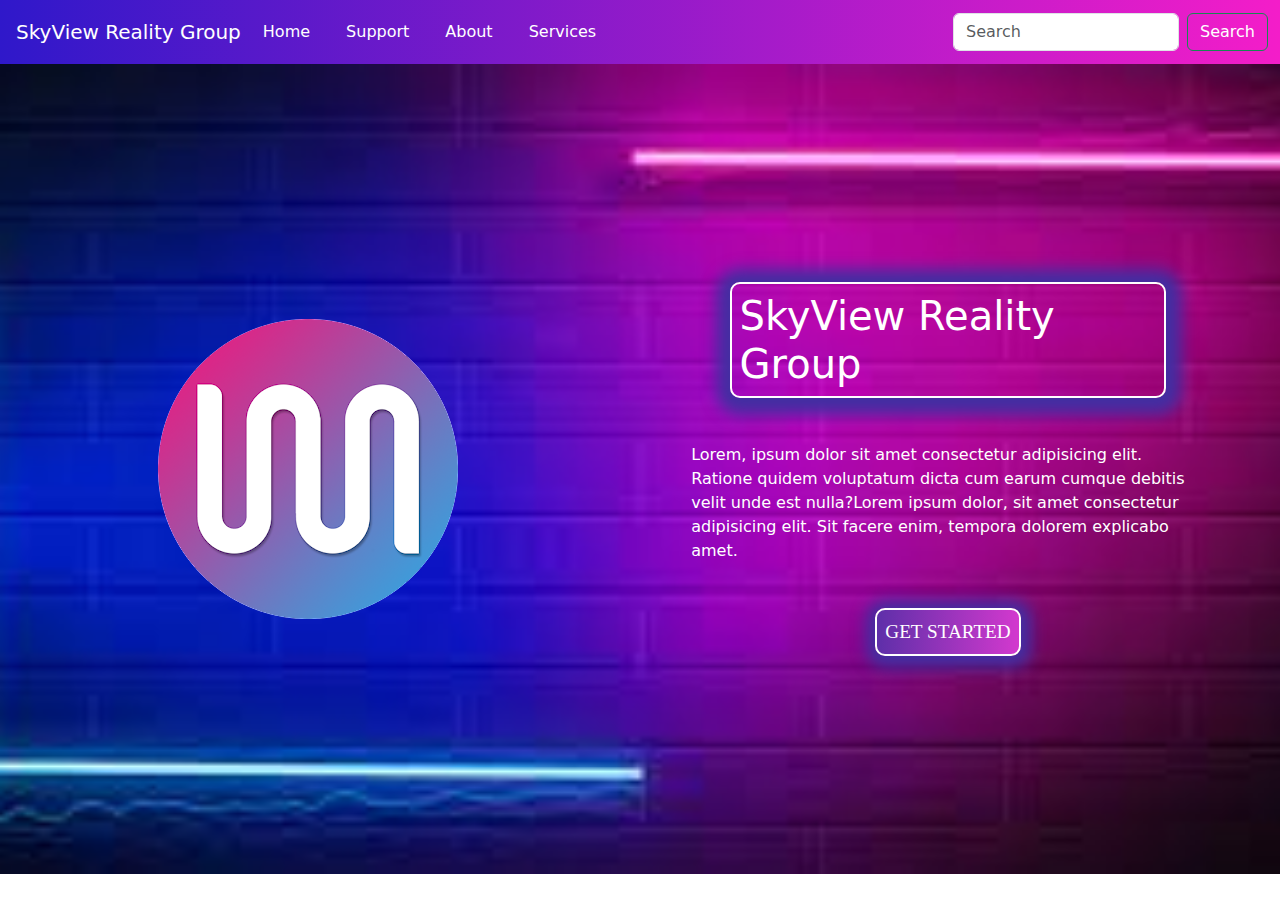
<file: Task1/index.html>
<!DOCTYPE html>
<html lang="en">

<head>
    <meta charset="UTF-8">
    <meta name="viewport" content="width=device-width, initial-scale=1.0">
    <title>SkyView Reality Group</title>
    <link rel="stylesheet" href="https://cdn.jsdelivr.net/npm/bootstrap@5.3.1/dist/css/bootstrap.min.css
    ">
    <link rel="stylesheet" href="style.css">
</head>

<body>
    <header>
        <nav class="navbar navbar-expand-lg bg-body-tertiary">
            <div class="container-fluid">
                <a class="navbar-brand white m-1" href="#">SkyView Reality Group</a>
                <button class="navbar-toggler" type="button" data-bs-toggle="collapse"
                    data-bs-target="#navbarSupportedContent" aria-controls="navbarSupportedContent"
                    aria-expanded="false" aria-label="Toggle navigation">
                    <span class="navbar-toggler-icon"></span>
                </button>
                <div class="collapse navbar-collapse" id="navbarSupportedContent">
                    <ul class="navbar-nav me-auto mb-2 mb-lg-0 white">
                        <li class="nav-item white">
                            <a class="nav-link active white" aria-current="page" href="#">Home</a>
                        </li>
                        <li class="nav-item">
                            <a class="nav-link active white" aria-current="page" href="#">Support</a>
                        </li>
                        <li class="nav-item">
                            <a class="nav-link active white" aria-current="page" href="#">About</a>
                        </li>
                        <li class="nav-item">
                            <a class="nav-link active white" aria-current="page" href="#">Services</a>
                        </li>
                        
                    </ul>
                    <form class="d-flex" role="search">
                        <input class="form-control me-2" type="search" placeholder="Search" aria-label="Search">
                        <button class="btn btn-outline-success" type="submit">Search</button>
                    </form>
                </div>
            </div>
        </nav>
    </header>
    <section id="front">
        <div class="heading row">
            <div class="col-md-6 col-12 my-3 d-flex justify-content-center align-items-center" id="heading_para">
                <img src="unnamed.png" alt="" id="img">
            </div>
            <div class="col-md-6 col-12 my-3 d-flex justify-content-center align-items-center" id="heading_para">
                <h1 class="d-flex justify-content-center align-items-center white">SkyView Reality Group</h1>
                <p class="d-flex justify-content-center align-items-center white">
                    Lorem, ipsum dolor sit amet consectetur adipisicing elit. Ratione quidem voluptatum dicta cum earum cumque debitis velit unde est nulla?Lorem ipsum dolor, sit amet consectetur adipisicing elit. Sit facere enim, tempora dolorem explicabo amet.
                </p>
                <button class="btn">Get Started</button>
            </div>
        </div>
    </section>
    <script src="https://cdn.jsdelivr.net/npm/bootstrap@5.3.1/dist/js/bootstrap.bundle.min.js
    "></script>
</body>

</html>
</file>
<file: Task1/style.css>
*{
    padding: 0;
    margin: 0;
}


.navbar-nav .nav-link.active, .navbar-nav .nav-link.show, .white {
    color: white;
}

.navbar-brand:hover{
    color: white; 
    animation: animate2 1s ease-in-out forwards;
}

.nav-item{
    margin: 0 10px;
    position: relative;
    transition: all 0.2s;
}

.nav-item:hover{
    transform: scale(1.1);
}

.nav-item::after
{
    content: "";
    opacity: 0;
    left: 0; 
    bottom: 0;
    height: 3px;
    width: 0;
    background-color: red;
    position: absolute;
}

.nav-item:hover::after
{
    opacity: 1;
    animation-name: animate1;
    animation-fill-mode: forwards;
    animation-duration: .3s;
    animation-timing-function: ease-in-out;
}

@keyframes animate1 {
    0%{
        width: 0%;
    }
    100%{
        width: 100%;
    }
}

@keyframes animate2 {
    0%, 100%{
        transform: scale(1);
    }    
    50%{
        transform: scale(1.1);
    }    
}

.btn 
{
    color: white; 
}

nav
{
    background: linear-gradient(to right, rgb(47, 24, 202), rgb(244, 29, 201)); 
    width: 100%;
}

#front 
{
    top: 100px;
    height: 90vh;
    width: 100%;
    background-image: url("download.jpeg"); 
    background-size: cover;
    background-position: center center;
}

.heading 
{
    height: 90vh;
    width: 100%;
}


#heading_para 
{
    flex-direction: row;
    flex-wrap: wrap;
    align-content: center;
}

#heading_para h1{
    margin: 5vh 7vw;
    padding: 8px;
    border: 2px solid white;
    border-radius: 10px;
    box-shadow: 1px 2px 15px 15px rgb(67, 46, 162);
}
#heading_para p{
    margin: 0 4vw;
}

#heading_para button{
    margin: 5vh 4vw;
    text-transform: uppercase;
    font-size: larger;
    font-family: 'consolas';
    padding: 8px;
    background: linear-gradient(to right, rgb(94, 47, 169), rgb(211, 57, 206));
    border: 2px solid white;
    border-radius: 10px;
    box-shadow: 1px 2px 15px 10px rgb(67, 46, 162);
    transition: all .6s;
}

#heading_para button:hover{
    box-shadow: 1px 2px 15px 5px rgb(55, 223, 209); 
    color: white;
}
</file>
